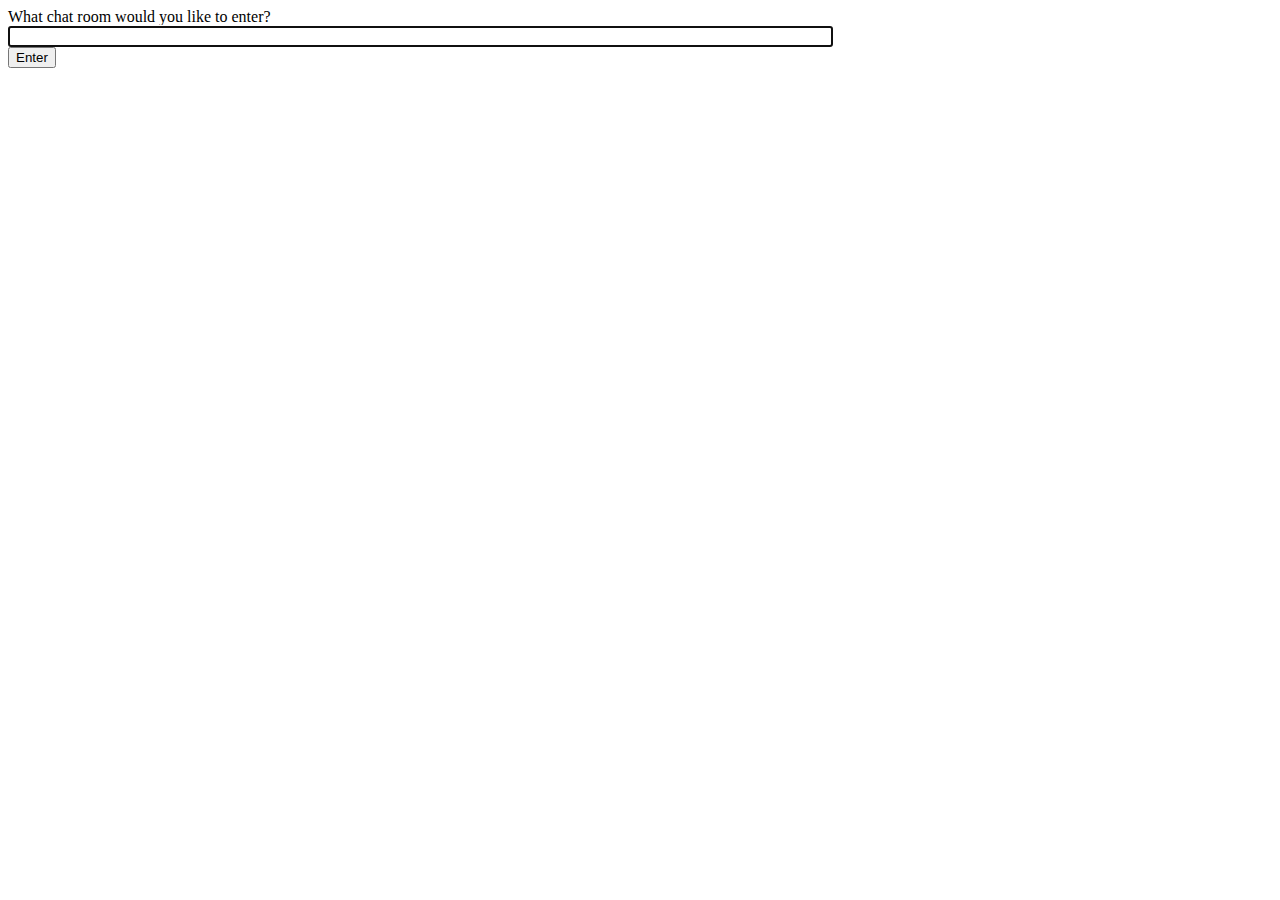
<file: out_/my_ws/chat/templates/chat/index.html>
<!-- chat/templates/chat/index.html -->
<!DOCTYPE html>
<html>
<head>
    <meta charset="utf-8"/>
    <title>Chat Rooms</title>
</head>
<body>
    What chat room would you like to enter?<br>
    <input id="room-name-input" type="text" size="100"><br>
    <input id="room-name-submit" type="button" value="Enter">

    <script>
        document.querySelector('#room-name-input').focus();
        document.querySelector('#room-name-input').onkeyup = function(e) {
            if (e.keyCode === 13) {  // enter, return
                document.querySelector('#room-name-submit').click();
            }
        };

        document.querySelector('#room-name-submit').onclick = function(e) {
            var roomName = document.querySelector('#room-name-input').value;
            window.location.pathname = '/chat/' + roomName + '/';
        };
    </script>
</body>
</html>
</file>
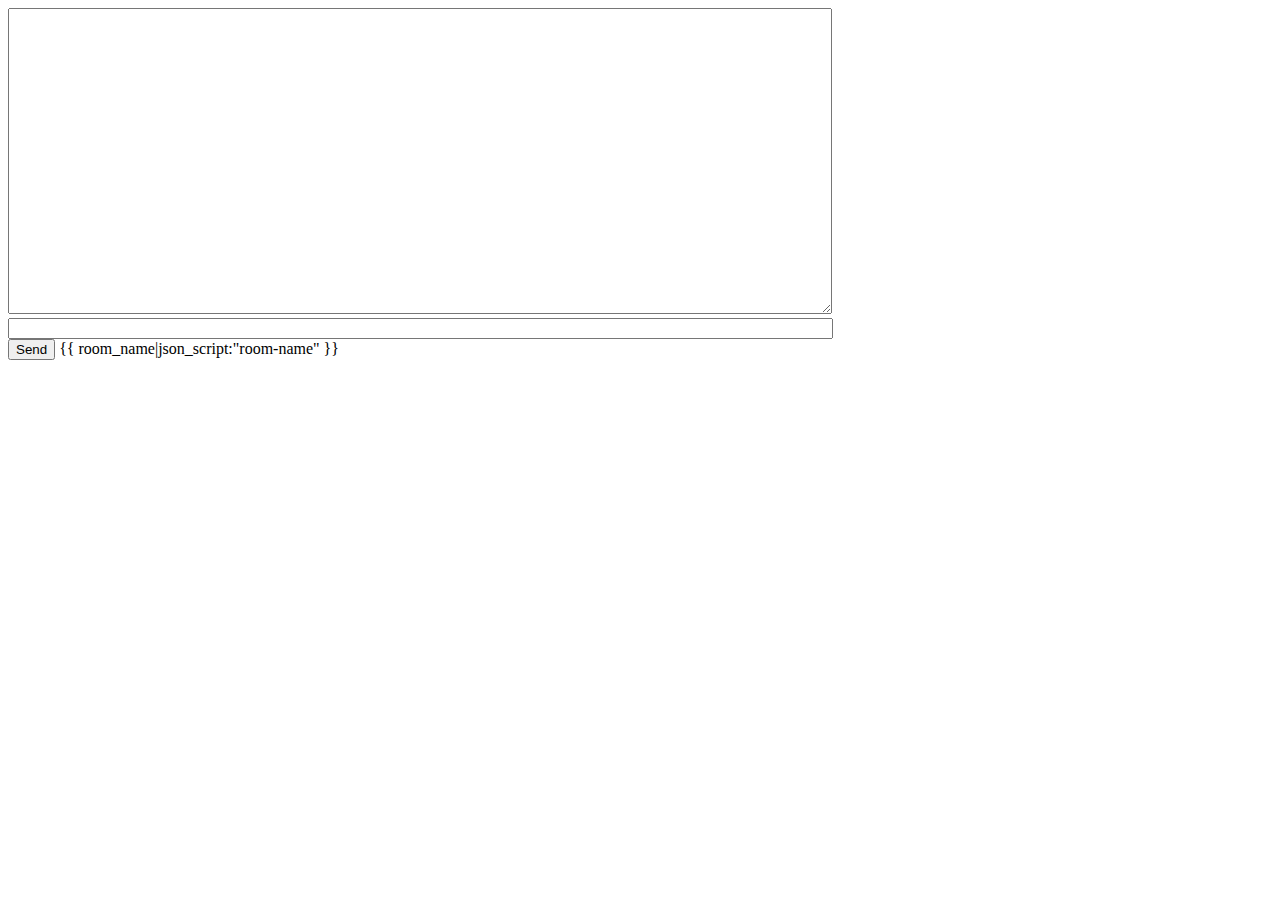
<file: out_/my_ws/chat/templates/chat/room.html>
<!-- chat/templates/chat/room.html -->
<!DOCTYPE html>
<html>
<head>
    <meta charset="utf-8"/>
    <title>Chat Room</title>
</head>
<body>
    <textarea id="chat-log" cols="100" rows="20"></textarea><br>
    <input id="chat-message-input" type="text" size="100"><br>
    <input id="chat-message-submit" type="button" value="Send">
    {{ room_name|json_script:"room-name" }}
    <script>
        const roomName = JSON.parse(document.getElementById('room-name').textContent);

        const chatSocket = new WebSocket(
            'ws://'
            + window.location.host
            + '/ws/chat/'
            + roomName
            + '/'
        );

        chatSocket.onmessage = function(e) {
            const data = JSON.parse(e.data);
            document.querySelector('#chat-log').value += (data.message + '\n');
        };

        chatSocket.onclose = function(e) {
            console.error('Chat socket closed unexpectedly');
        };

        document.querySelector('#chat-message-input').focus();
        document.querySelector('#chat-message-input').onkeyup = function(e) {
            if (e.keyCode === 13) {  // enter, return
                document.querySelector('#chat-message-submit').click();
            }
        };

        document.querySelector('#chat-message-submit').onclick = function(e) {
            const messageInputDom = document.querySelector('#chat-message-input');
            const message = messageInputDom.value;
            chatSocket.send(JSON.stringify({
                'message': message
            }));
            messageInputDom.value = '';
        };
    </script>
</body>
</html>
</file>
